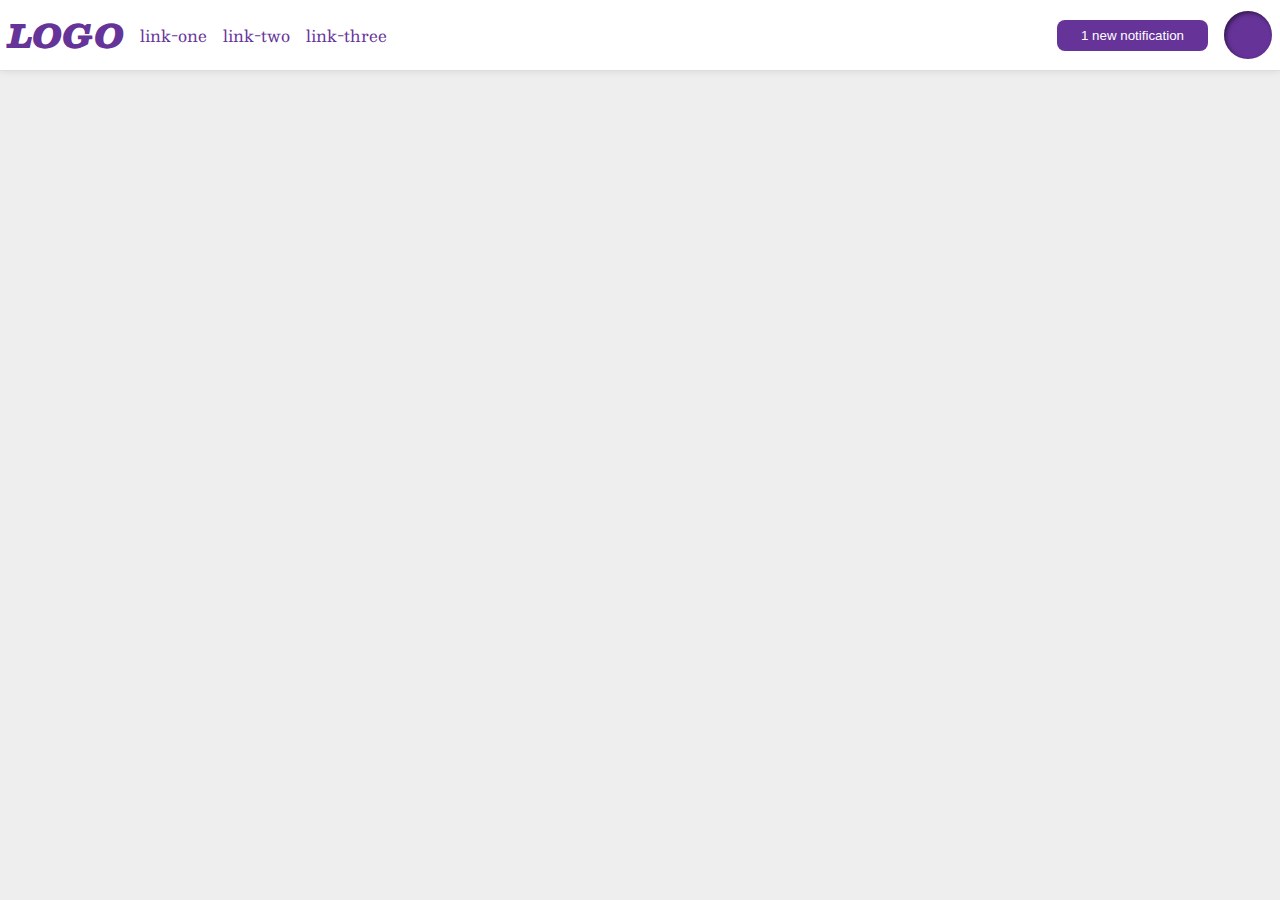
<file: flex/03-flex-header-2/index.html>
<!DOCTYPE html>
<html lang="en">
  <head>
    <meta charset="UTF-8">
    <meta http-equiv="X-UA-Compatible" content="IE=edge">
    <meta name="viewport" content="width=device-width, initial-scale=1.0">
    <title>Flex Header 2</title>
    <link rel="stylesheet" href="style.css">
  </head>
  <body>
    <div class="header">
      <div class="left">
        <div class="logo">
          LOGO
        </div>
        <ul class="links">
          <li><a href="google.com">link-one</a></li>
          <li><a href="google.com">link-two</a></li>
          <li><a href="google.com">link-three</a></li>
        </ul>
      </div>
      <div class="right">
        <button class="notifications">
          1 new notification
        </button>
        <div class="profile-image"></div>
     </div>
    </div>
  </body>
</html>
</file>
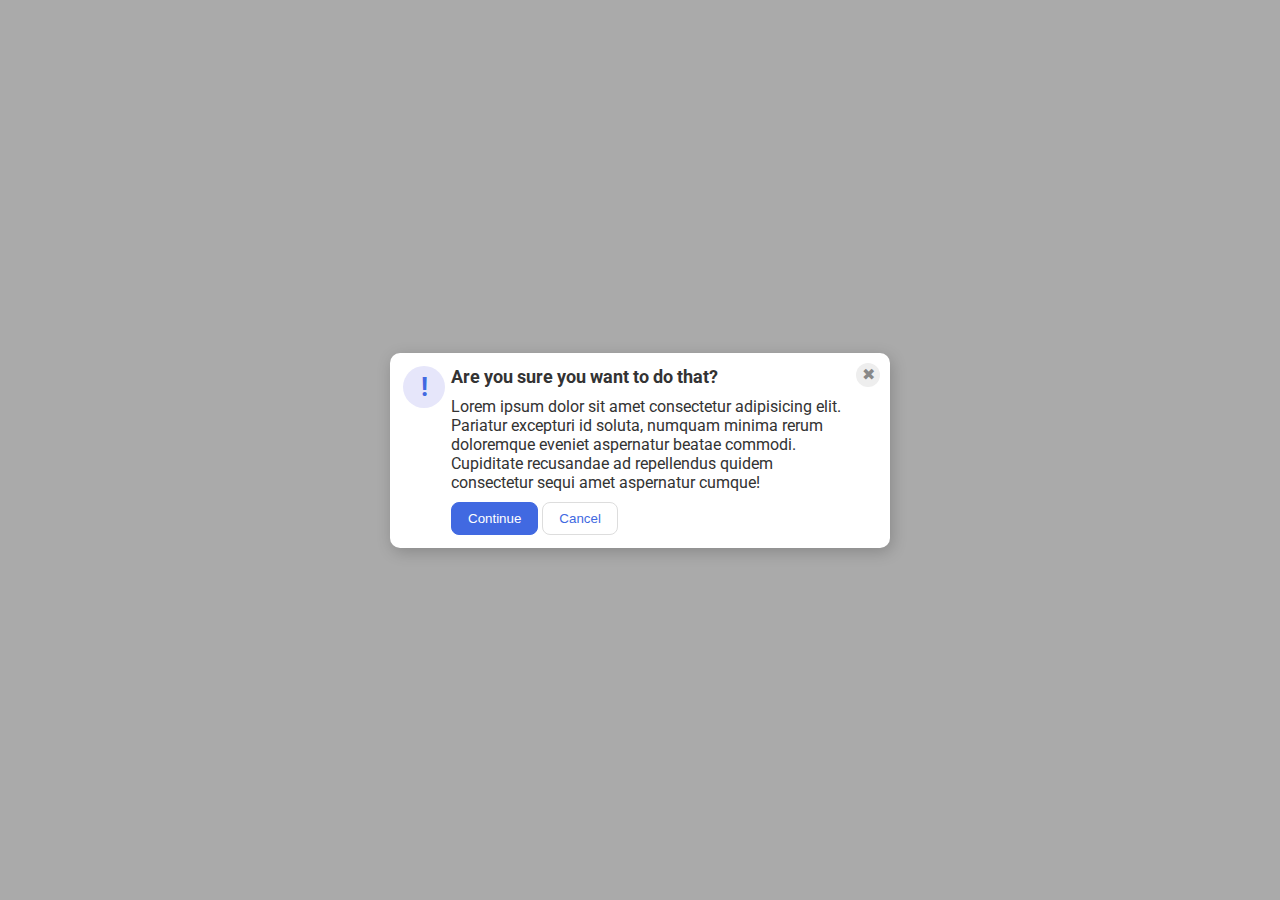
<file: flex/05-flex-modal/index.html>
<!DOCTYPE html>
<html lang="en">
  <head>
    <meta charset="UTF-8">
    <meta http-equiv="X-UA-Compatible" content="IE=edge">
    <meta name="viewport" content="width=device-width, initial-scale=1.0">
    <link rel="stylesheet" href="style.css">
    <title>Modal</title>
  </head>
  <body>
    <div class="modal">
      <div class="grid">
      <div class="icon">!</div>
      </div>
      <div class="grid">
      <div class="header">Are you sure you want to do that?</div>
      <div class="text">Lorem ipsum dolor sit amet consectetur adipisicing elit. Pariatur excepturi id soluta, numquam minima rerum doloremque eveniet aspernatur beatae commodi. Cupiditate recusandae ad repellendus quidem consectetur sequi amet aspernatur cumque!</div>
      <button class="continue">Continue</button>
      <button class="cancel">Cancel</button>
    </div>
    <div class="gird">
    <div class="close-button">✖</div>
    </div>
    </div>
  </body>
</html>
</file>
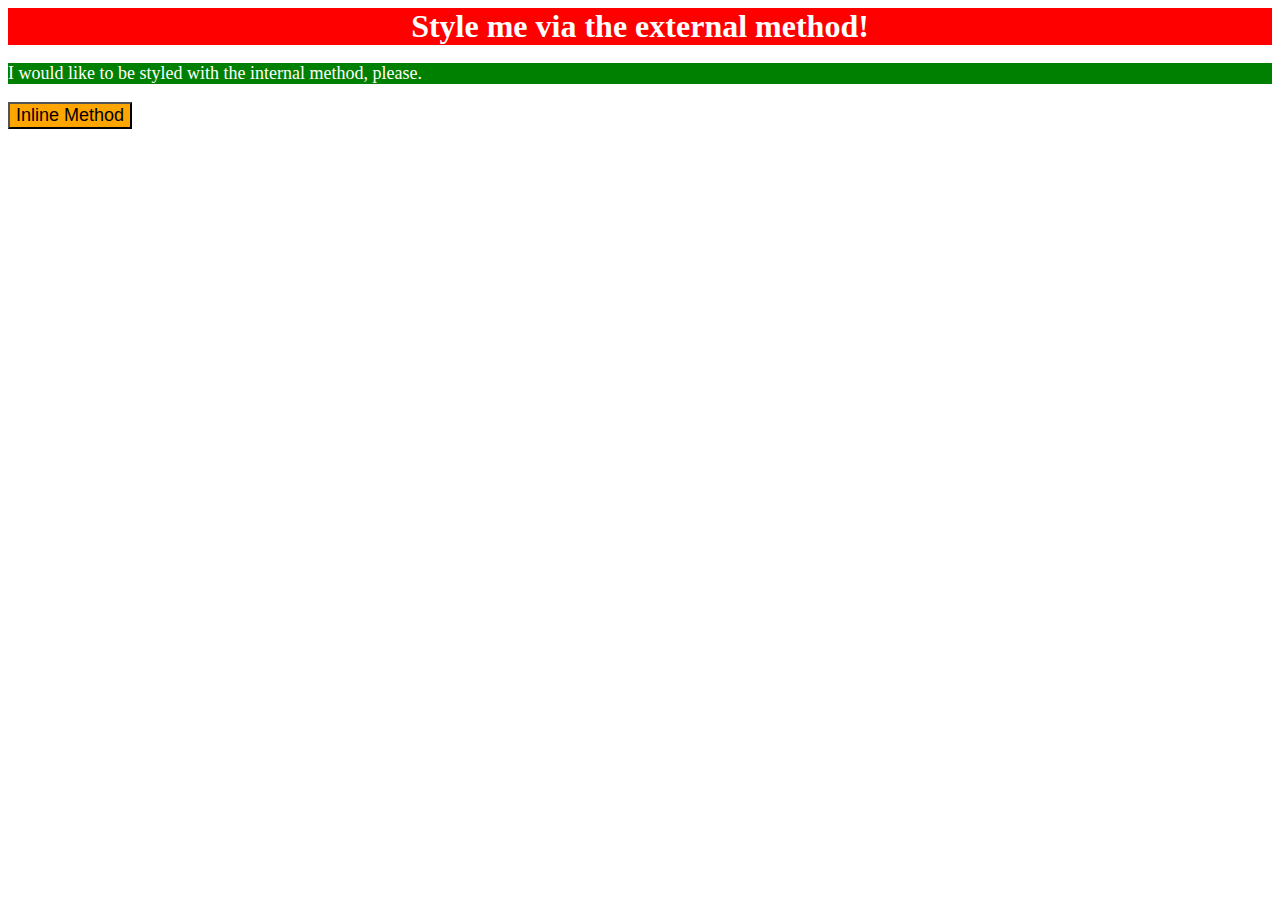
<file: foundations/01-css-methods/index.html>
<!DOCTYPE html>
<html lang="en">
  <head>
    <meta charset="UTF-8">
    <meta http-equiv="X-UA-Compatible" content="IE=edge">
    <meta name="viewport" content="width=device-width, initial-scale=1.0">
    <link rel="stylesheet" href="./styles.css">
    <style>
      p {
    background-color: green;
    color: white;
    font-size: 18px;
    }
    </style>
    <title>Methods for Adding CSS</title>
  </head>
  <body>
    <div>Style me via the external method!</div>
    <p>I would like to be styled with the internal method, please.</p>
    <button style="background-color: orange;font-size: 18px;">Inline Method</button>
  </body>
</html>
</file>
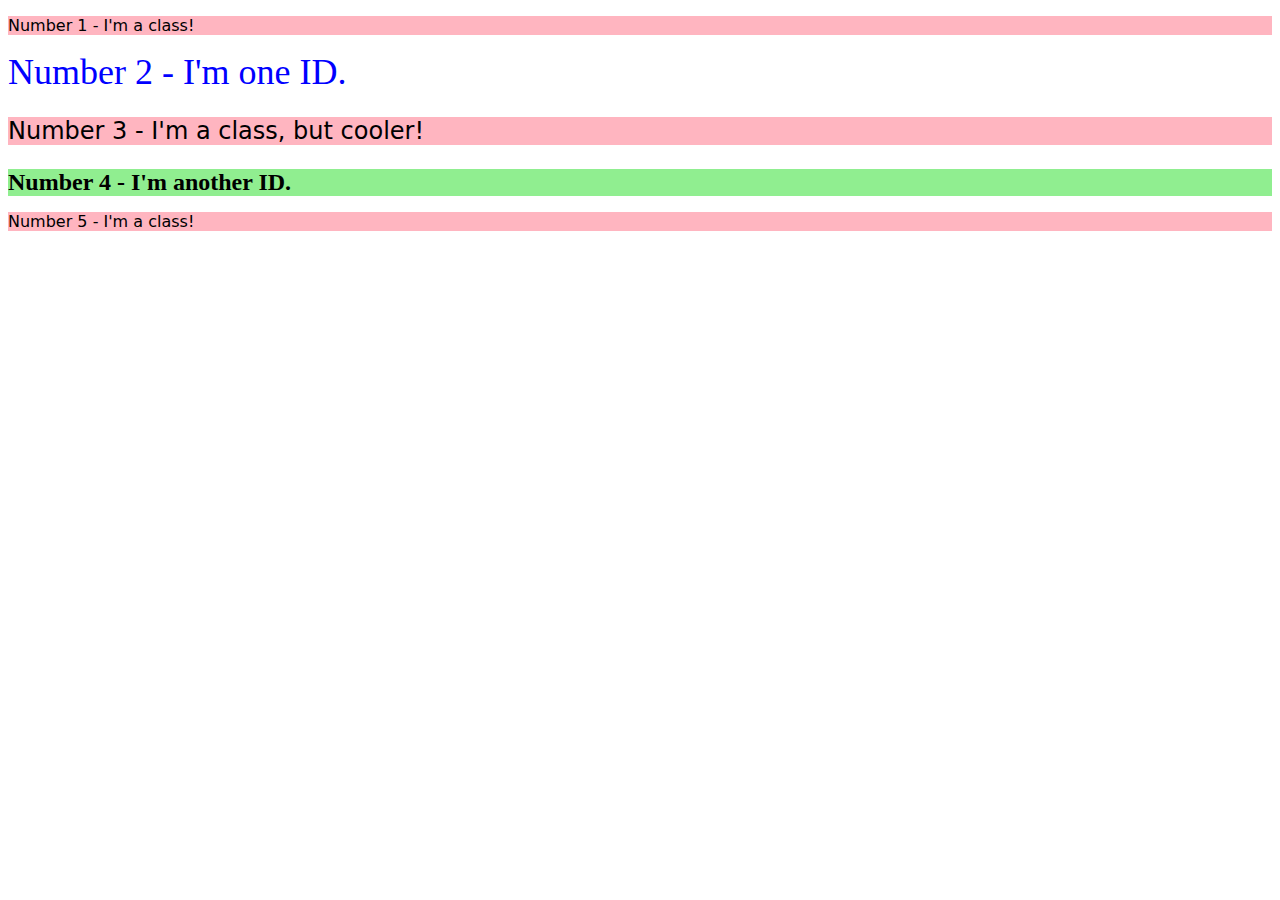
<file: foundations/02-class-id-selectors/index.html>
<!DOCTYPE html>
<html lang="en">
  <head>
    <meta charset="UTF-8">
    <meta http-equiv="X-UA-Compatible" content="IE=edge">
    <meta name="viewport" content="width=device-width, initial-scale=1.0">
    <title>Class and ID Selectors</title>
    <link rel="stylesheet" href="style.css">
  </head>
  <body>
    <p class="odd">Number 1 - I'm a class!</p>
    <div id="two">Number 2 - I'm one ID.</div>
    <p class="odd large-text" >Number 3 - I'm a class, but cooler!</p>
    <div id="four">Number 4 - I'm another ID.</div>
    <p class="odd">Number 5 - I'm a class!</p>
  </body>
</html>
</file>
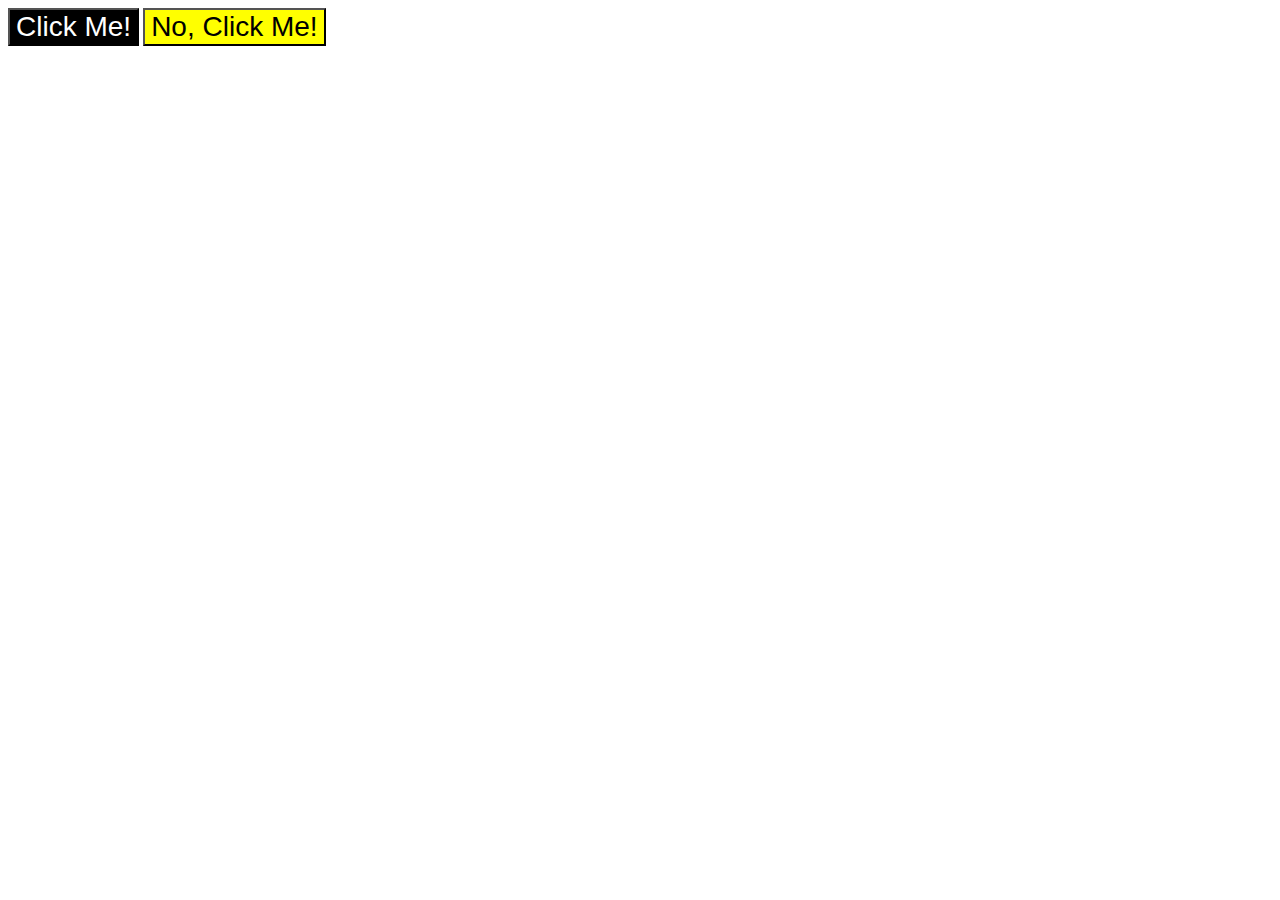
<file: foundations/03-grouping-selectors/index.html>
<!DOCTYPE html>
<html lang="en">
  <head>
    <meta charset="UTF-8">
    <meta http-equiv="X-UA-Compatible" content="IE=edge">
    <meta name="viewport" content="width=device-width, initial-scale=1.0">
    <title>Grouping Selectors</title>
    <link rel="stylesheet" href="style.css">
  </head>
  <body>
    <button class="first">Click Me!</button>
    <button class="second">No, Click Me!</button>
  </body>
</html>
</file>
<file: flex/03-flex-header-2/style.css>
/* this is some magical font-importing.  
you'll learn about it later. */
@import url('https://fonts.googleapis.com/css2?family=Besley:ital,wght@0,400;1,900&display=swap');

body {
  margin: 0;
  background: #eee;
  font-family: Besley, serif;
}

.header {
  background: white;
  border-bottom: 1px solid #ddd;
  box-shadow: 0 0 8px rgba(0,0,0,.1);
  display: flex;
  padding: 8px;
  justify-content: space-between;
}

.left, .right{
  display: flex;
  align-items: center;
  gap: 16px;
}

.profile-image {
  background: rebeccapurple;
  box-shadow: inset 2px 2px 4px rgba(0,0,0,.5);
  border-radius: 50%;
  width: 48px;
  height: 48px;
}

.logo {
  color: rebeccapurple;
  font-size: 32px;
  font-weight: 900;
  font-style: italic;
}

button {
  border: none;
  border-radius: 8px;
  background: rebeccapurple;
  color: white;
  padding: 8px 24px;
}

a {
  /* this removes the line under our links */
  text-decoration: none;
  color: rebeccapurple;
}

ul {
  list-style-type: none;
  display: flex;
  gap: 16px;
  margin: 0;
  padding: 0;
}
</file>
<file: flex/05-flex-modal/style.css>
@import url('https://fonts.googleapis.com/css2?family=Roboto:wght@400;700&display=swap');

html, body {
  height: 100%;
}

body {
  font-family: Roboto, sans-serif;
  margin: 0;
  background: #aaa;
  color: #333;
  /* I'll give you this one for free lol */
  display: flex;
  align-items: center;
  justify-content: center;
}

.modal {
  background: white;
  width: 480px;
  border-radius: 10px;
  box-shadow: 2px 4px 16px rgba(0,0,0,.2);
  display: flex;
  padding: 10px;
}

.header{
  font-weight: bold;
  margin-bottom: 10px;
  font-size: 18px;
}

.grid{
  margin: 3px;
}

.icon {
  color: royalblue;
  font-size: 26px;
  font-weight: 700;
  background: lavender;
  width: 42px;
  height: 42px;
  border-radius: 50%;
  display: flex;
  align-items: center;
  justify-content: center;
  flex-shrink: 0;
}

.close-button {
  background: #eee;
  border-radius: 50%;
  color: #888;
  font-weight: 400;
  font-size: 16px;
  height: 24px;
  width: 24px;
  display: flex;
  align-items: center;
  justify-content: center;
}

button {
  padding: 8px 16px;
  border-radius: 8px;
}

button.continue {
  background: royalblue;
  border: 1px solid royalblue;
  color: white;
}

button.cancel {
  background: white;
  border: 1px solid #ddd;
  color: royalblue;
  margin-top: 10px;
}
</file>
<file: foundations/01-css-methods/styles.css>
div {
    background-color: red;
    color: white;
    font-size: 32px;
    text-align: center;
    font-weight: bold;
}
</file>
<file: foundations/02-class-id-selectors/style.css>
.odd {
    background-color: rgb(255, 181, 192);
    font-family: Verdana, "DejaVu Sans", sans-serif;
}

#two{
    color: rgb(0, 0, 255);
    font-size: 36px;
}

.odd.large-text{
    font-size: 24px;
}

#four{
    background-color: rgb(144, 238, 144);
    font-size: 24px;
    font-weight: bold;
}
</file>
<file: foundations/03-grouping-selectors/style.css>
button {
    font-size: 28px;
    font-family: Helvetica, "Times New Roman",sans-serif;
}

.first{
    background-color: black;
    color: white;
}

.second{
    background-color: yellow;
}
</file>
